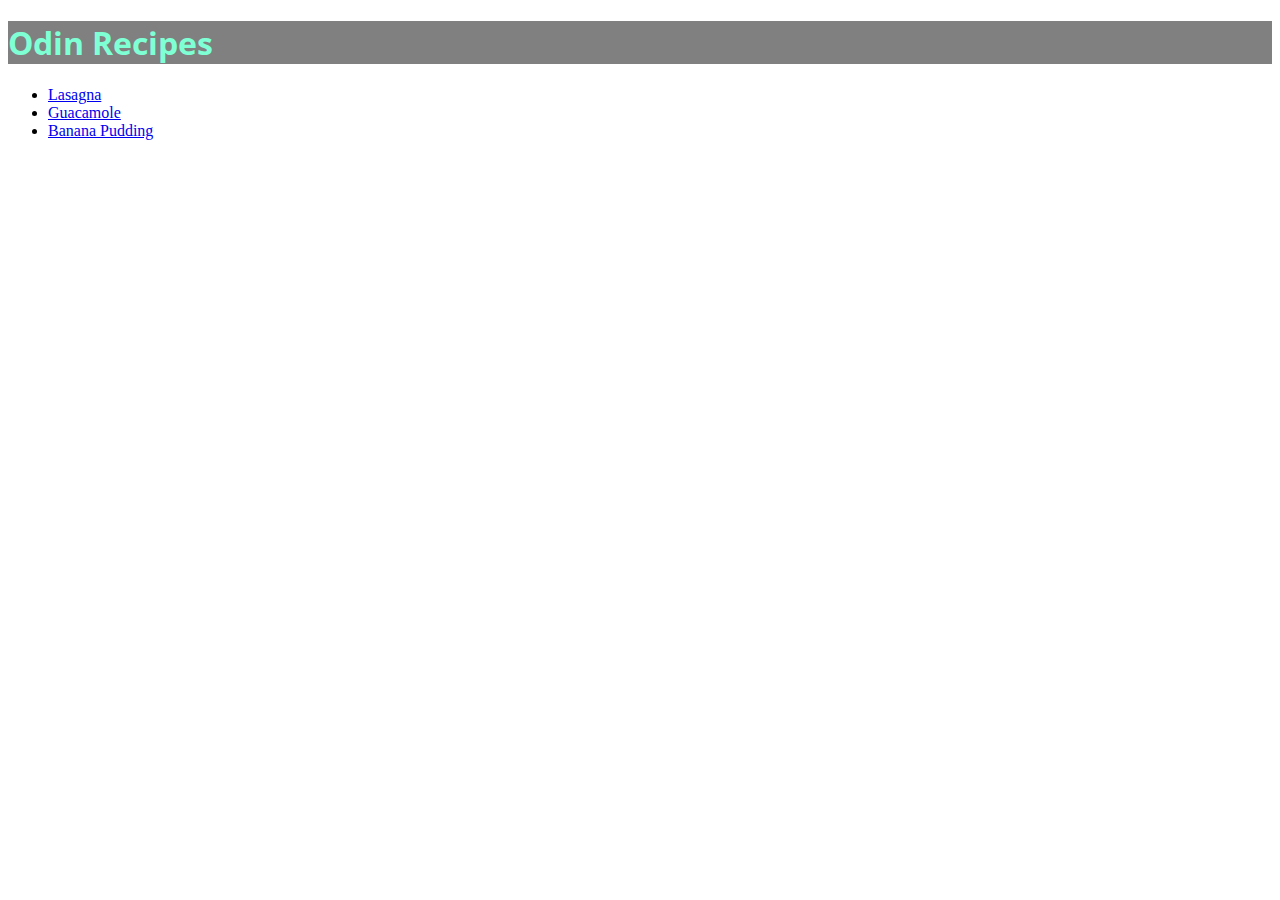
<file: index.html>
<!DOCTYPE html>
<html lang="en">
    <head>
        <meta charset="utf-8">
        <meta name="viewport" content="width=device-width, initial-scale=1.0">
        <title>Odin Recipes</title>
        <link rel="stylesheet" href="./css/styles.css">
        <link rel="preconnect" href="https://fonts.googleapis.com">
        <link rel="preconnect" href="https://fonts.gstatic.com" crossorigin>
        <link href="https://fonts.googleapis.com/css2?family=Open+Sans:ital,wght@0,300;0,400;0,700;1,300;1,400;1,700&display=swap" rel="stylesheet">
    </head>
    <body>
        <div class="header"></div>
        <h1 class="heading">Odin Recipes</h1>
        <ul>
            <li><a href="./recipes/lasagna.html">Lasagna</a></li>
            <li><a href="./recipes/guacamole.html">Guacamole</a></li>
            <li><a href="./recipes/bananapudding.html">Banana Pudding</a></li>
        </ul>
    </body>
</html>
</file>
<file: css/styles.css>
.heading {
    color:aquamarine;
    background-color: grey;
    font-weight:bold;
    font-family: "Open Sans", "PT Sans", Calibri, Tahoma, sans-serif;
}

.header {
    color:royalblue;
}
</file>
